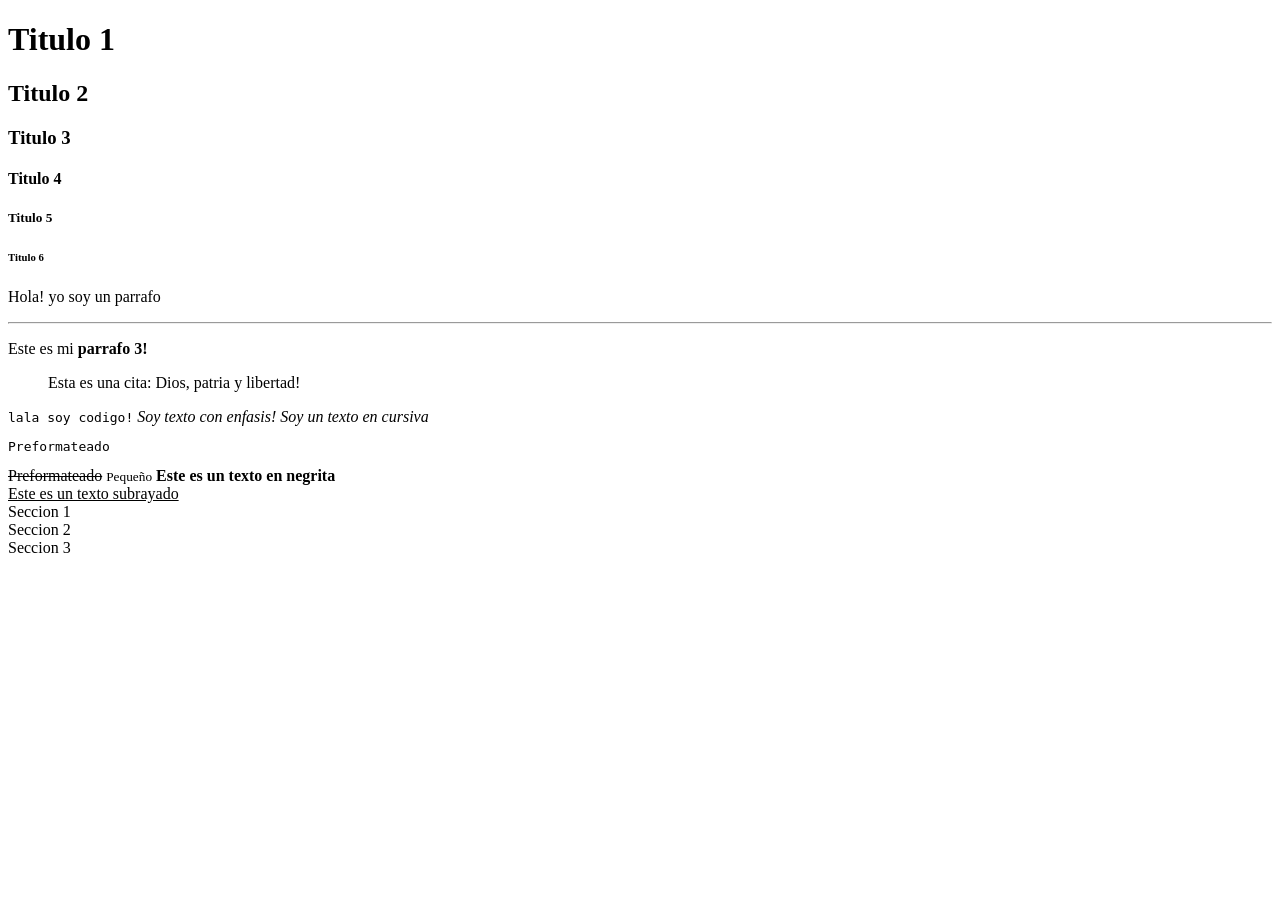
<file: html/index.html>
<!doctype html> <!-- tipo de html no. 5-->
<html> <!-- dentro de aqui esta toda mi pag-->
    <head> <!--Nada de esto sale en la pag-->
        <title>Mi primera pagina</title> <!-- como aparece el nombre de la pag-->
    </head>
    <body> <!-- Esto es todo el contenido de mi pag-->
        <h1>Titulo 1</h1> <!-- Titulos o headers y niveles h1, h2, ..., h6-->
        <h2>Titulo 2</h2>
        <h3>Titulo 3</h3>
        <h4>Titulo 4</h4>
        <h5>Titulo 5</h5>
        <h6>Titulo 6</h6>
        <p>Hola! yo soy un parrafo</p> <!-- Parrafos -->
        <hr /> <!-- linea horizontal, no tiene contenido por lo
        que no necesita un > de cerrado, solo el / -->
        <!-- <p>Hola! <br />yo soy un parrafo 2</p> -->
        <!--El <br /> sirve para hacer salto de linea sin interlineado-->
        <p>Este es mi <b>parrafo 3!</b></p> <!--Negrita es b-->
        <blockquote> Esta es una cita: Dios, patria y libertad!</blockquote>
        <code>lala soy codigo!</code>
        <em>Soy texto con enfasis!</em> <!-- cursiva -->
        <i>Soy un texto en cursiva</i>
        <pre>Preformateado</pre>
        <s>Preformateado</s> <!-- texto tachado -->
        <small>Pequeño</small> <!-- texto pequeño-->
        <strong>Este es un texto en negrita</strong>
        <br />
        <u>Este es un texto subrayado</u>
        <div>Seccion 1</div> <!-- Es como un br pero diferente-->
        <div>Seccion 2</div>
        <div>Seccion 3</div>
    </body>
</html>
</file>
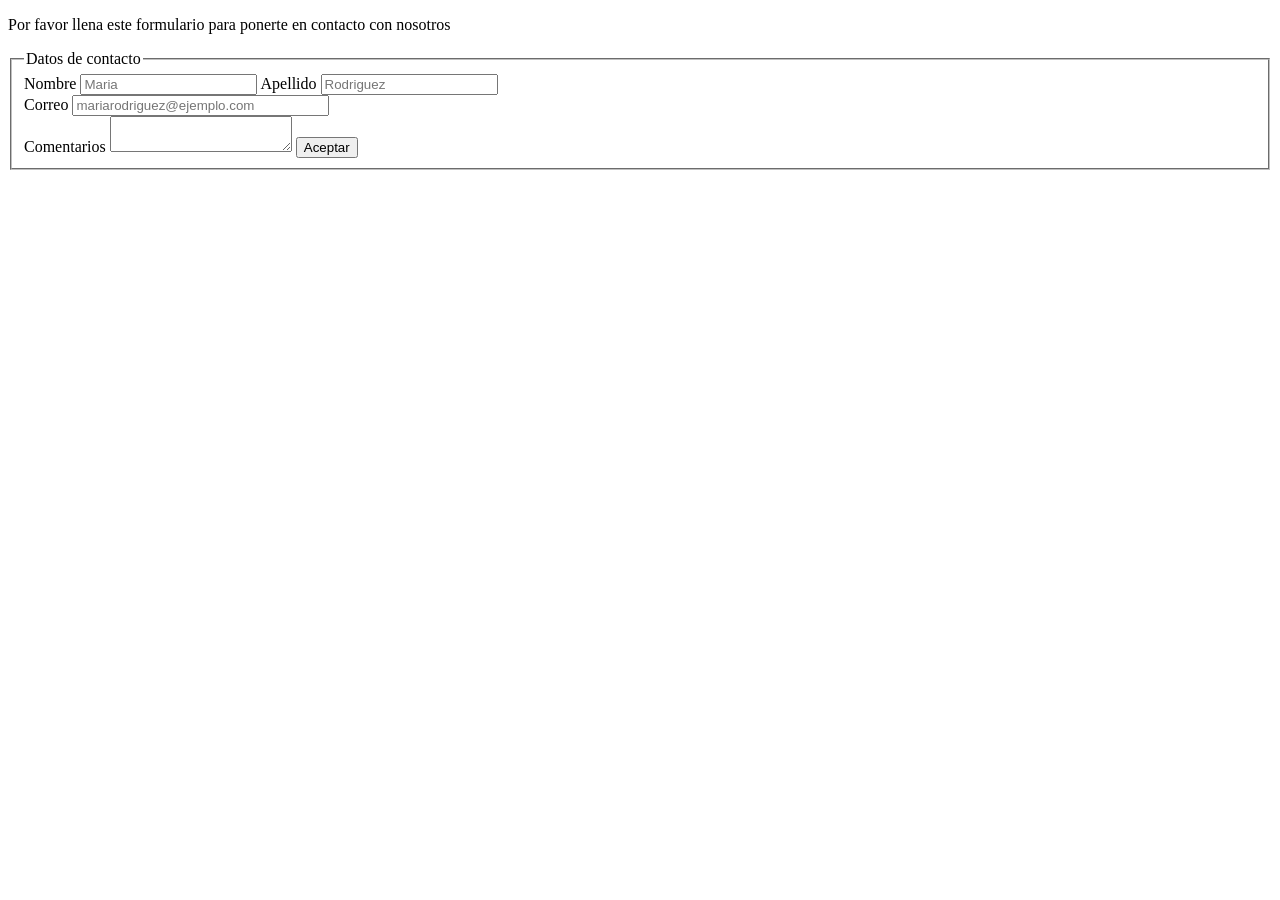
<file: html/contacto.html>
<!doctype html>
<html>
    <head>
        <title>Contacto</title>
    </head>
    <body>
        <p>Por favor llena este formulario para ponerte en contacto con nosotros</p>
        <fieldset>
            <legend>Datos de contacto</legend>
            <form action="contacto2.html">
                <label>Nombre</label>
                <input placeholder="Maria" />
                <label>Apellido</label>
                <input placeholder="Rodriguez" />
                <br />
                <label>Correo</label>
                <input type="email" placeholder="mariarodriguez@ejemplo.com" size="30"/>
                <br />
                <label>Comentarios</label>
                <textarea></textarea>
                <button>Aceptar</button>
            </form>
        </fieldset>
    </body>
</html>
</file>
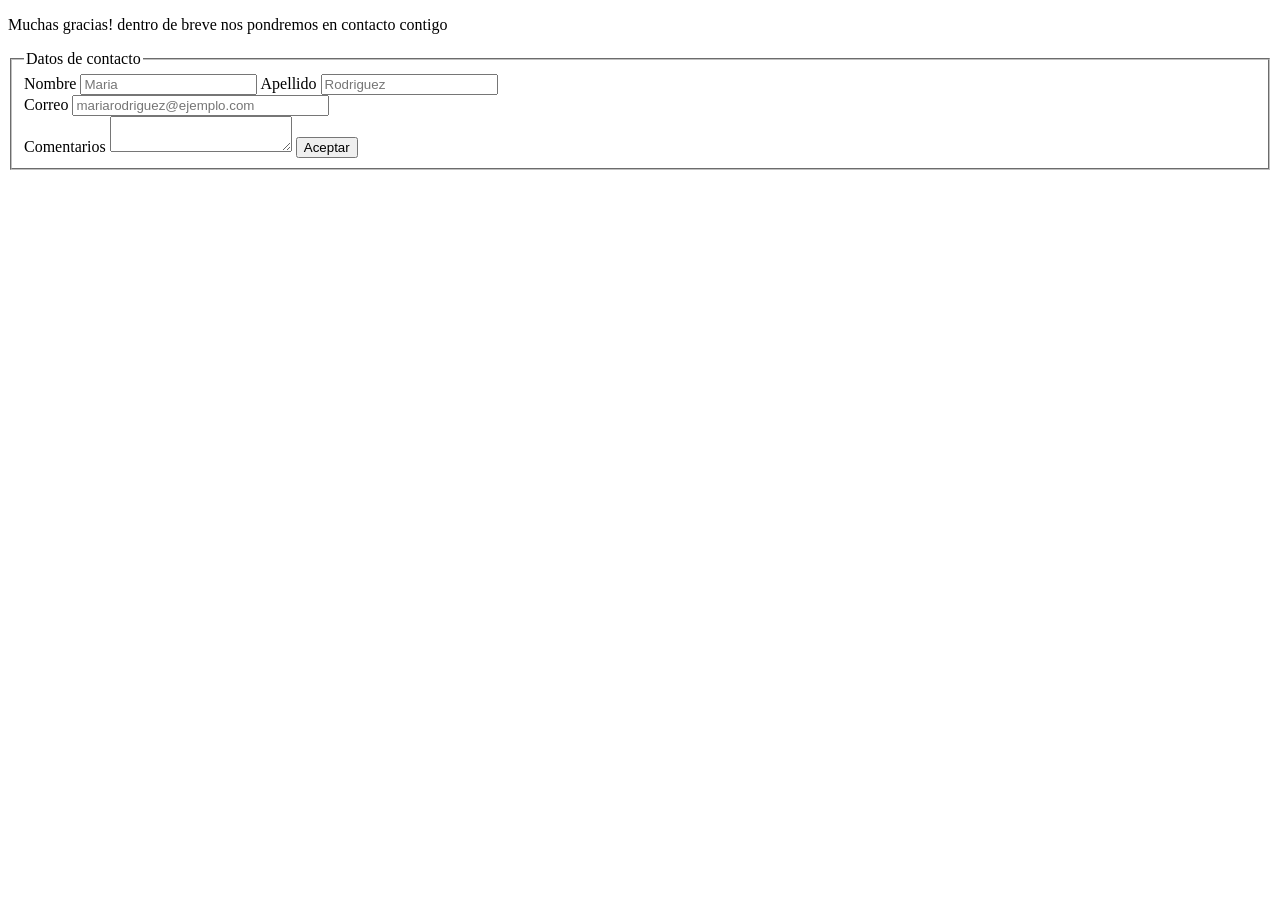
<file: html/contacto2.html>
<!doctype html>
<html>
    <head>
        <title>Contacto</title>
    </head>
    <body>
        <p>Muchas gracias! dentro de breve nos pondremos en contacto contigo</p>
        <fieldset>
            <legend>Datos de contacto</legend>
            <form>
                <label>Nombre</label>
                <input placeholder="Maria" />
                <label>Apellido</label>
                <input placeholder="Rodriguez" />
                <br />
                <label>Correo</label>
                <input type="email" placeholder="mariarodriguez@ejemplo.com" size="30"/>
                <br />
                <label>Comentarios</label>
                <textarea></textarea>
                <button>Aceptar</button>
            </form>
        </fieldset>
    </body>
</html>
</file>
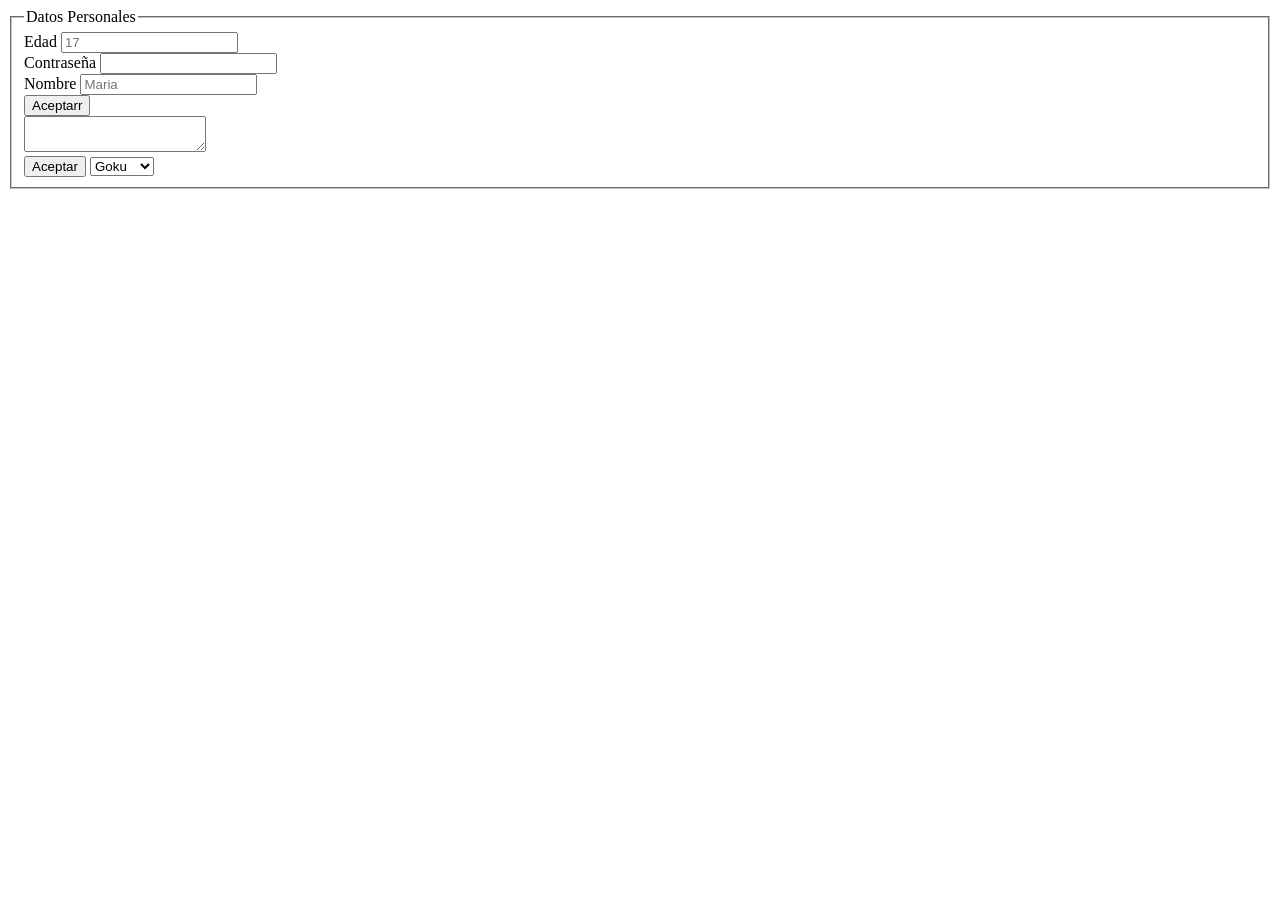
<file: html/formularios.html>
<!doctype html> 
<html> 
    <head> 
        <title>Formulario</title> 
    <body> 
        <form>
            <fieldset>
                <legend>Datos Personales</legend>
                <label>Edad</label> <!-- le asigna etiqueta a los inputs-->
                <input type="number" placeholder="17"/> <!--propiedades en las etiquetas-->
                <br />
                <label>Contraseña</label>
                <input type="password"/>
                <br />
                <label>Nombre</label>
                <input type="text" placeholder="Maria"/>
                <br />
                <input type="submit" value="Aceptarr"/>
                <br />
                <textarea></textarea>
                <br />
                <button>Aceptar</button>
                <select>
                    <option value="goku">Goku</option>
                    <option value="vegeta">Vegeta</option>
                    <option value="gohan">Gohan</option>
                </select>
            </fieldset>
        </form>
    </body>
</html>
</file>
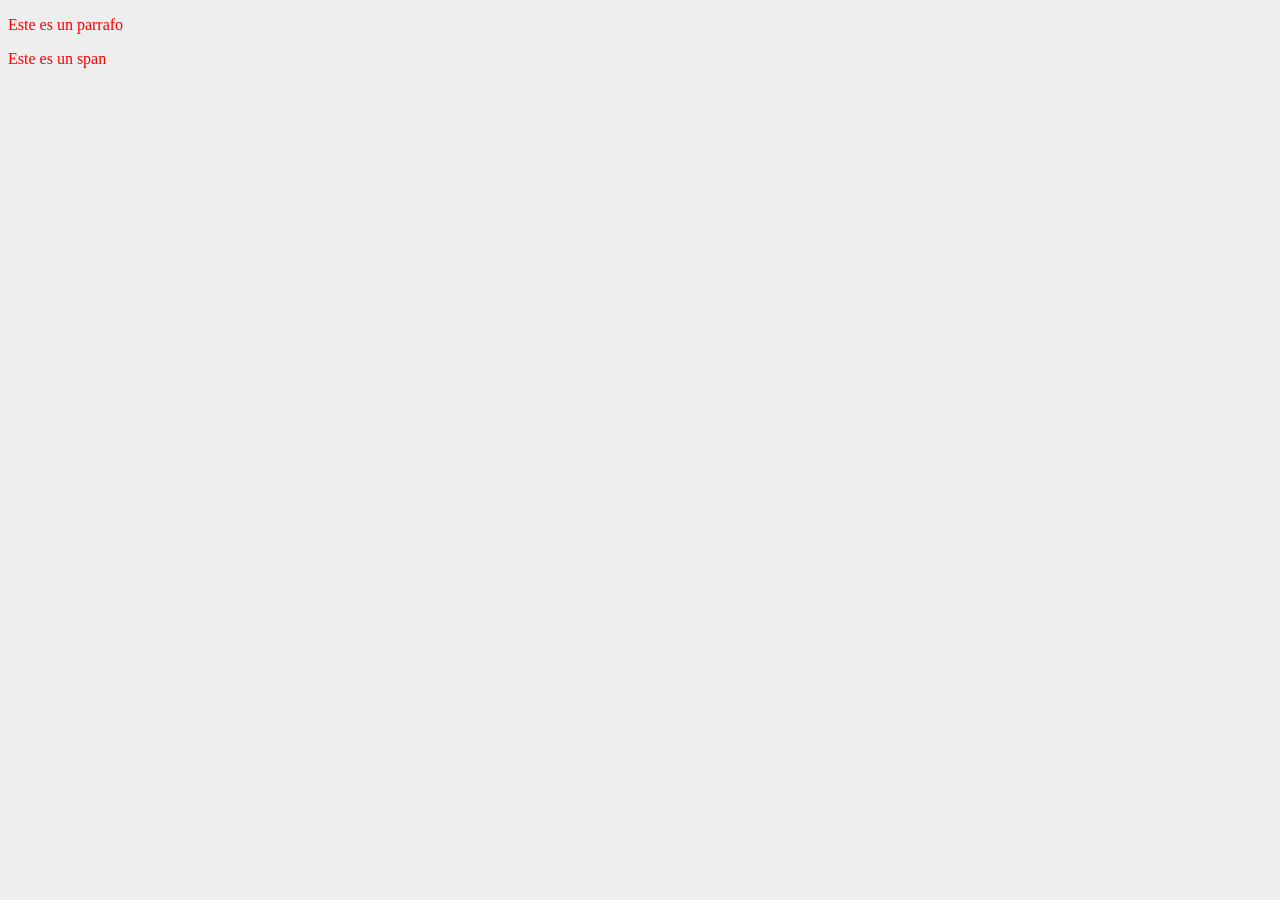
<file: html/pruebaccs.html>
<!DOCTYPE html>
<html> <!-- Cascading Style Sheets-->
    <head> <!--Es preferile cargar css en head para que lea
        el formato primero y luego se vea el cuerpo con
        el formato puesto y no al reves-->
        <title>CSS</title>
        <link rel="stylesheet" href="main.css" type="text/css" />
    </head>
    <body>
        <p>Este es un parrafo</p>
        <span>Este es un span</span>
    </body>
</html>
</file>
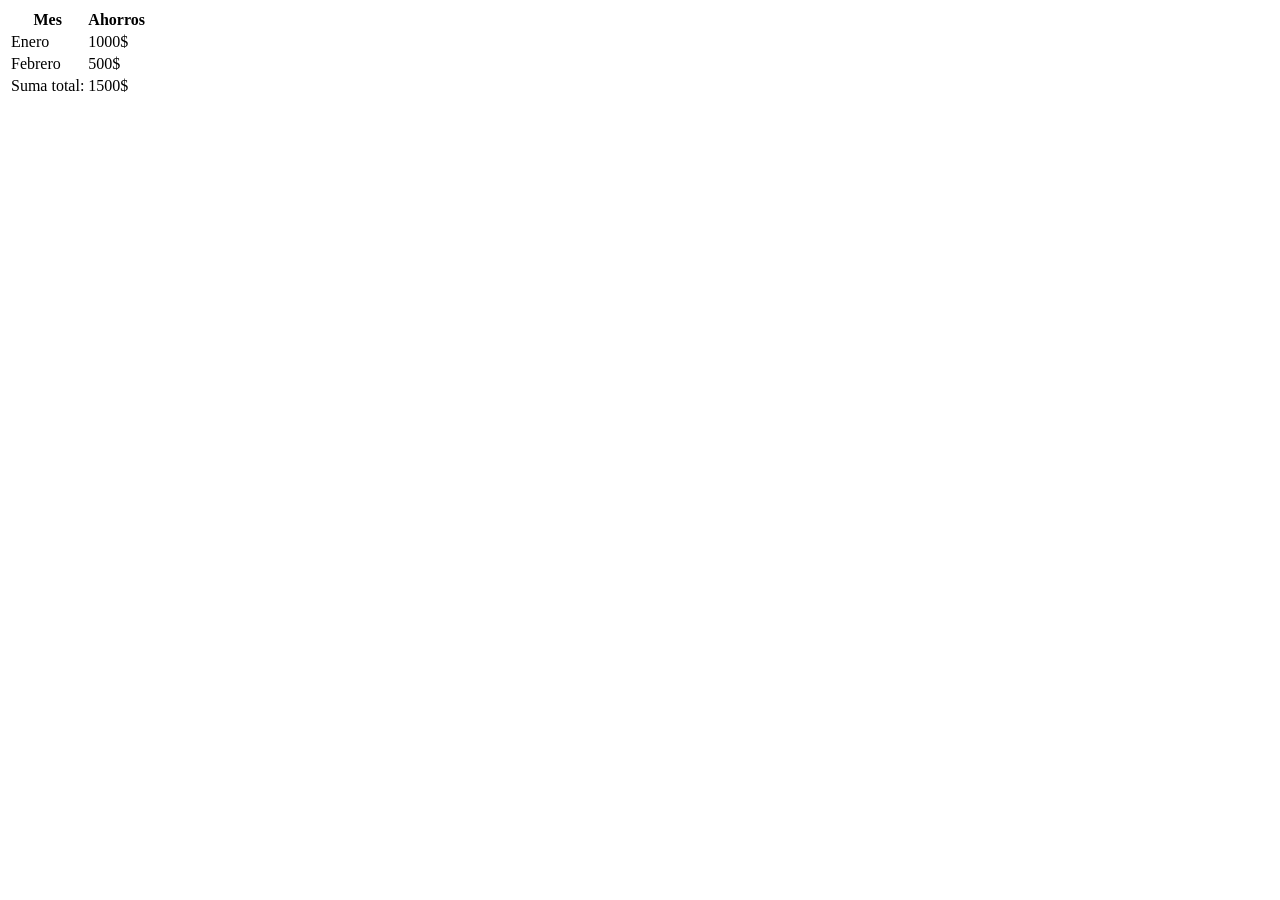
<file: html/tablas.html>
<!doctype html>
<html>
    <head>
        <title>Tablas</title>
    </head>
    <body>
        <table> <!--Tabla-->
            <thead> <!--Encabezado-->
                <tr> <!--Filas-->
                    <th>Mes</th> <!--Columna 1-->
                    <th>Ahorros</th> <!--Columna 2-->
                </tr>
            </thead>
            <tbody> <!--Contenido-->
                <tr>
                    <td>Enero</td> <!-- aqui es con td, no th-->
                    <td>1000$</td>
                </tr>
                <tr>
                    <td>Febrero</td> 
                    <td>500$</td>
                </tr>
            </tbody>
            <tfoot> <!--Pie de tabla-->
                <tr>
                    <td>Suma total:</td>
                    <td>1500$</td>
                </tr>
            </tfoot>
        </table>
    </body>
</html>
</file>
<file: html/main.css>
body {
    background-color: #eeeeee;
    color: #ff0000;
}
</file>
